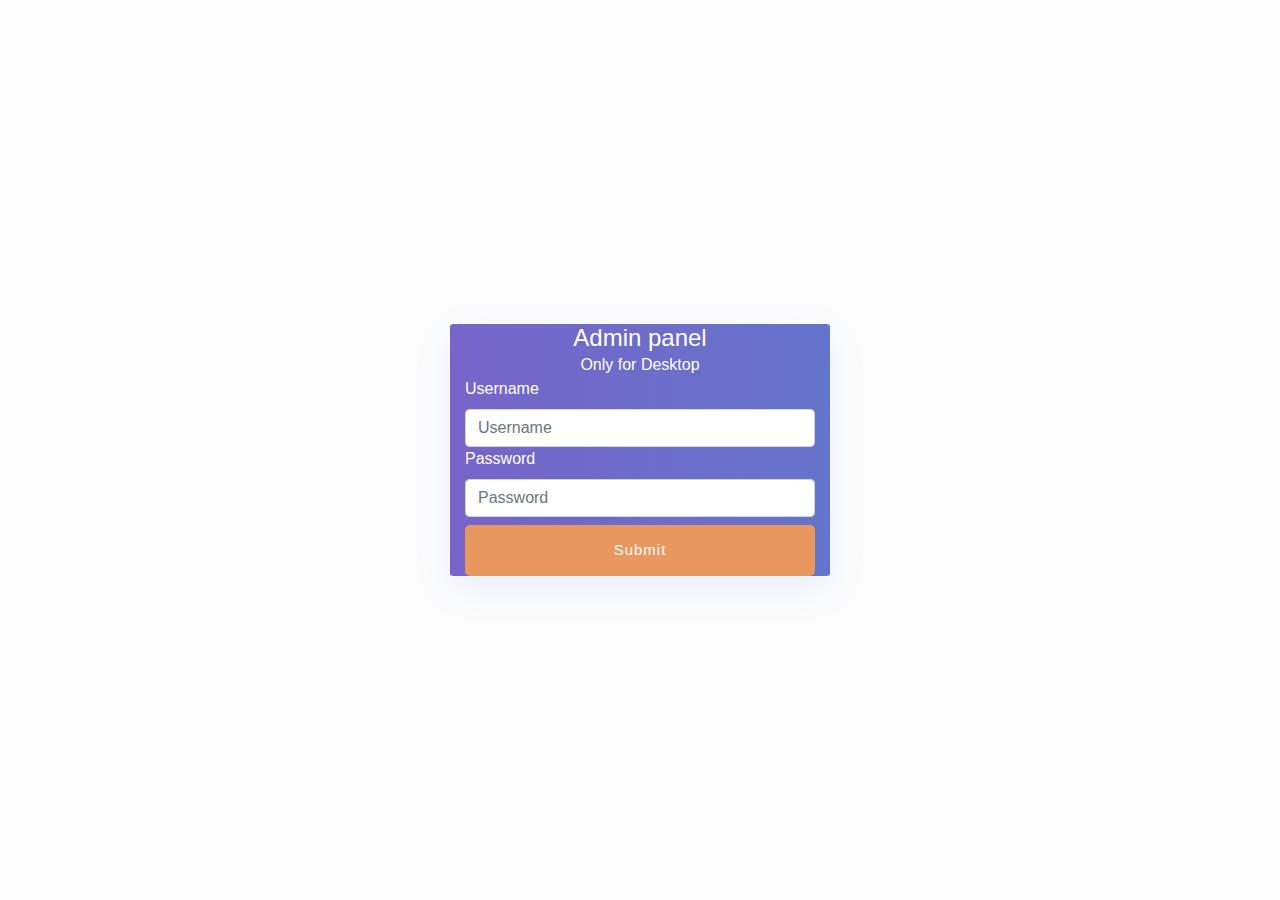
<file: templates/admin_panel_login.html>
<!DOCTYPE html>
<html lang="ru">
<head>
    <meta charset="UTF-8">
    <meta name="viewport" content="width=device-width, initial-scale=1.0">
    <title>Admin tool</title>
    <style>
        body,html{
            height:100%;
        }
        .btn{
            width: 100% !important;
        }
        </style>
    <link rel="stylesheet" href="https://maxcdn.bootstrapcdn.com/bootstrap/4.0.0/css/bootstrap.min.css" integrity="sha384-Gn5384xqQ1aoWXA+058RXPxPg6fy4IWvTNh0E263XmFcJlSAwiGgFAW/dAiS6JXm" crossorigin="anonymous">
    <link rel="stylesheet" href="../static/style.css">
</head>
<body>
    <div class='container h-100' id='admin_login_check'>
        <div class='row h-100 justify-content-center align-items-center'>
            <div class='col-4 cardList'>
                <div class='row'>
                    <div class='col-12 text-center'>
                        <span class='h4'>Admin&nbsp;panel</span>
                    </div>
                    <div class='col-12 text-center'>
                        <span>Only&nbsp;for&nbsp;Desktop</span>
                    </div>
                    <div class='col-12'>        
                        <label for="login_adpan">Username</label>
                        <input id="login_adpan" type='text' class="form-control" placeholder="Username">
                        <label for="pass_adpan">Password</label>
                        <input type="password" class="form-control" id="pass_adpan" placeholder="Password">
                        <button  class="btn btn-opt mt-2" type="button" onclick="login_check()">Submit</button>
                    </div>
                </div>
            </div>
        </div>
    </div>
    <div class='homepage' id='admin_login_site'>
        <div class='container'>
            <div class='row justify-content-center align-items-center' id='admin_act_role'></div>
        </div>
        <div class='container mt-5' id='reports'></div>
    </div>
    <script type="text/javascript" src='../static/admintool.js'></script>
    <script src="https://ajax.googleapis.com/ajax/libs/jquery/3.3.1/jquery.min.js"></script>
    <script src="https://cdnjs.cloudflare.com/ajax/libs/popper.js/1.14.0/umd/popper.min.js"></script>
    <script src="https://maxcdn.bootstrapcdn.com/bootstrap/4.1.0/js/bootstrap.min.js"></script>
    <script src="https://code.jquery.com/jquery-3.5.1.slim.min.js"></script>
    <script src="https://cdnjs.cloudflare.com/ajax/libs/jquery/3.4.0/jquery.min.js"></script>
</body>
</html>
</file>
<file: static/style.css>
*, ::after, ::before {
    box-sizing: border-box;
}
html, body {
    margin: 0;
    background-color: #FCFCFC;
    color: #08090A !important;
}
a {
    text-decoration: none;
}
.jumbotron{
    padding-top: 10px;
    padding-bottom: 10px;
}
#index{
	padding: 0 0px 0px;
    min-height: 100vh;
    position: relative;
    overflow: hidden;
    z-index: 1;
}

.brand{
    font-family: 'Jura', sans-serif;
    font-size: 36px;
    line-height: 32px;
    letter-spacing: 1px;
    -webkit-text-fill-color: transparent;
    -webkit-text-stroke-width: 2px;
}

#to_buy{
    background-color:#4A7856;
    color:#FCFCFC;
}

#to_sell{
    background-color: #E8985E;
    color:#FCFCFC;
}

.btn-fake{
    padding: 0;
    color:#FCFCFC;
    background-color: transparent;
    cursor: pointer;
    box-shadow: none;
    margin: 0 !important;
    padding: .5rem !important;
    font-size: 16px;
}
.col-12 .btn-fake{
    color:#08090A;
}
.btn-fake:hover{
    box-shadow: none;
    border: none;
}
.btn-opt{
    background-color: #E8985E;
    border: 2px solid #E8985E;
    padding: 12px 30px;
    font-weight: 500;
    font-size: 15px;
    border-radius: 5px;
    color: #FCFCFC;
    letter-spacing: 1px;
    margin-top: 22px;
}

#to_sell .btn-opt{
    background-color: #4A7856;
    border: 2px solid #4A7856;
}

.btn-opt:hover, #to_sell .btn-opt:hover{
    background-color: transparent;
}

.container-fluid{
    text-align: center;
    box-shadow: 0px 0px 30px 0px rgba(0, 0, 0, 0.07);
    border-radius: 10px;
    background: #fff;
    z-index: 1;
    position: relative;
    padding: 50px 10px 43px;
}
.container-fluid .btn-opt:hover{
    color:black;
}
.cardList{
    background: linear-gradient(90deg, #7764CA 0%, #6474CA 100%);
    box-shadow: 0 0.75rem 2.25rem rgba(92, 141, 255, 0.12);
    color: #fff;
    width: 100%;
    border-radius: 1%;
}
.cardList:hover{
    background: linear-gradient(90deg, #4d3ba8 0%, #3b49a8 100%) !important;
}
.ThAuction{
    margin-top: 15px;
    margin-bottom: 15px;
    width: 100%;
}


.overlay {
    height: 100%;
    width: 0;
    position: fixed;
    z-index: 3;
    top: 0;
    left: 0;
    background-color: rgb(0,0,0);
    background-color: rgba(0,0,0, 0.9);
    overflow-x: hidden;
    transition: 0.5s;
    color:white;
}

.overlay-content {
    position: relative;
    top: 25%;
    width: 100%;
    text-align: center;
    margin-top: 30px;
}

.overlay a {
    padding: 8px;
    text-decoration: none;
    font-size: 36px;
    color: #818181;
    display: block;
    transition: 0.3s;
}

.overlay a:hover, .overlay a:focus {
    color: #f1f1f1;
}

.overlay .closebtn {
    position: absolute;
    top: 20px;
    right: 45px;
    font-size: 60px;
}

@media screen and (max-height: 450px) {
  .overlay a {font-size: 20px}
  .overlay .closebtn {
    font-size: 40px;
    top: 15px;
    right: 35px;
  }
}
.overlay span{
    color:beige;
}
.overlay .btn{
    color:#08090A;
}
#admin_login_site .btn-opt{
    background-color: #CA2E55;
    border: 2px solid #CA2E55;
}
#admin_login_site .btn-opt:hover{
    background: transparent;
    color:#08090A;
}
.btn-docx{
    background: #6b5de7 !important;
    border: 2px solid #6b5de7 !important;
}
.btn-docx:hover{
    color: #6b5de7 !important;
}

.btn-xls{
    background: #29ad67 !important;
    border: 2px solid #29ad67 !important;
}
.btn-xls:hover{
    color: #29ad67 !important;
}
.btn-pdf{
    background: #ac282f !important;
    border: 2px solid #ac282f !important;
}
.btn-pdf:hover{
    color: #ac282f !important;
}
</file>
